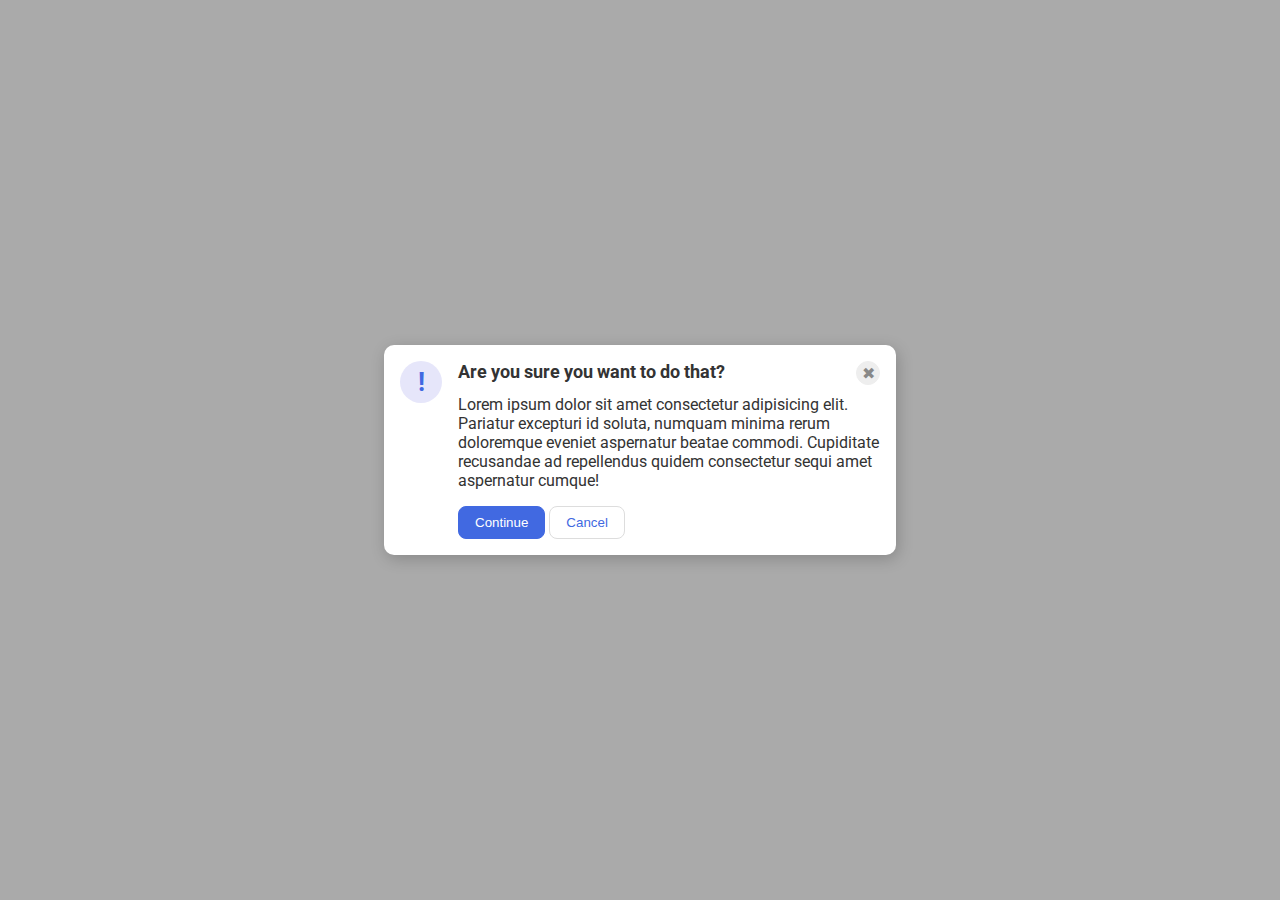
<file: flex/05-flex-modal/index.html>
<!DOCTYPE html>
<html lang="en">
  <head>
    <meta charset="UTF-8" />
    <meta http-equiv="X-UA-Compatible" content="IE=edge" />
    <meta name="viewport" content="width=device-width, initial-scale=1.0" />
    <link rel="stylesheet" href="style.css" />
    <title>Modal</title>
  </head>
  <body>
    <div class="modal">
      <div class="icon">!</div>
      <div class="container">
        <div class="header">
          Are you sure you want to do that?
          <button class="close-button">✖</button>
        </div>
        <div class="text">
          Lorem ipsum dolor sit amet consectetur adipisicing elit. Pariatur
          excepturi id soluta, numquam minima rerum doloremque eveniet
          aspernatur beatae commodi. Cupiditate recusandae ad repellendus quidem
          consectetur sequi amet aspernatur cumque!
        </div>
        <button class="continue">Continue</button>
        <button class="cancel">Cancel</button>
      </div>
    </div>
  </body>
</html>
</file>
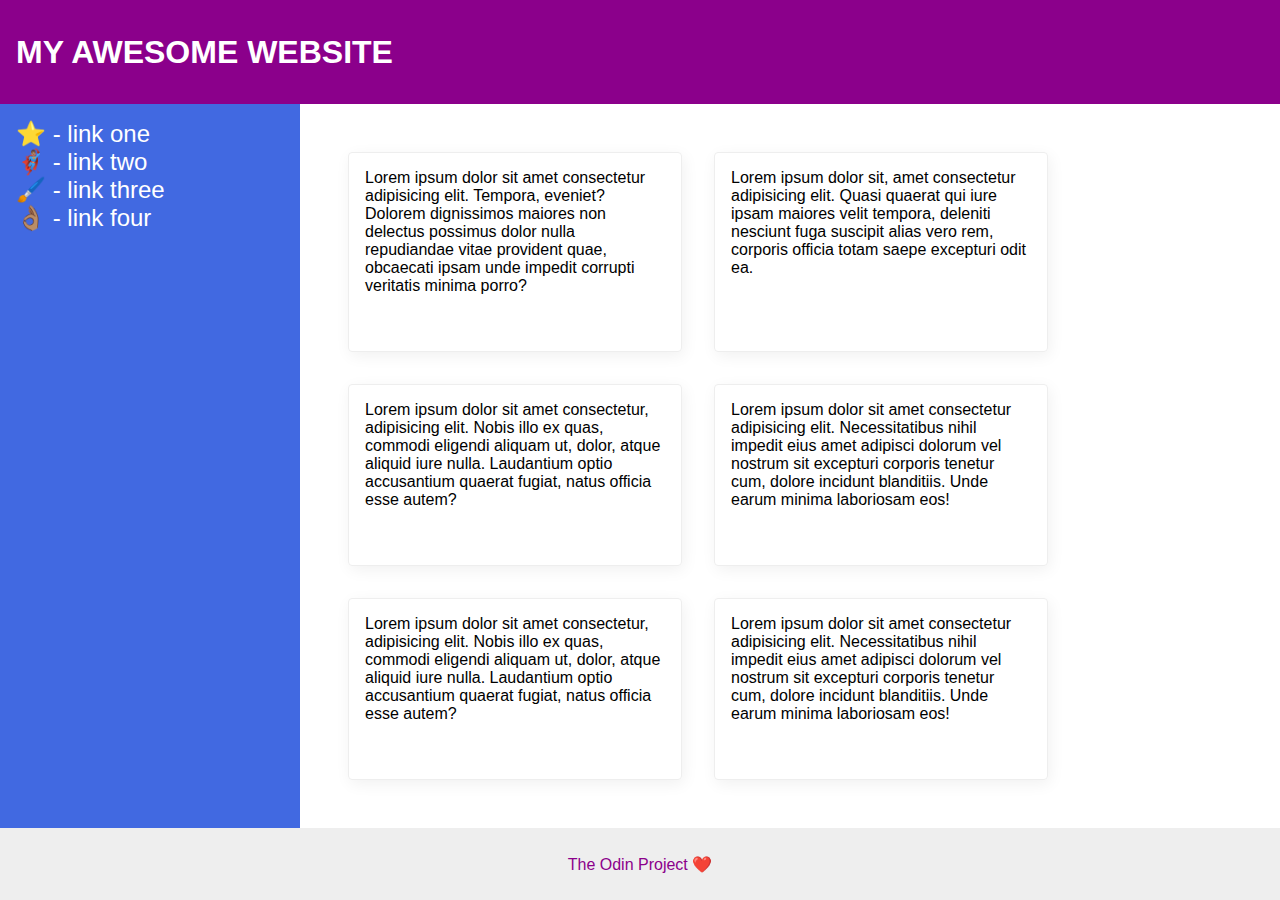
<file: flex/07-flex-layout-2/index.html>
<!DOCTYPE html>
<html lang="en">
  <head>
    <meta charset="UTF-8">
    <meta http-equiv="X-UA-Compatible" content="IE=edge">
    <meta name="viewport" content="width=device-width, initial-scale=1.0">
    <title>The Holy Grail</title>
    <link rel="stylesheet" href="style.css">
  </head>
  <body>
    <div class="header">
      MY AWESOME WEBSITE
    </div>
    <div class="main">
      <div class="sidebar">
       <ul>
        <li><a href="#">⭐ - link one</a></li>
        <li><a href="#">🦸🏽‍♂️ - link two</a></li>
        <li><a href="#">🖌️ - link three</a></li>
        <li><a href="#">👌🏽 - link four</a></li>
        </ul>
     </div>
      <div class="cards">
        <div class="card">Lorem ipsum dolor sit amet consectetur adipisicing elit. Tempora, eveniet? Dolorem dignissimos maiores non delectus possimus dolor nulla repudiandae vitae provident quae, obcaecati ipsam unde impedit corrupti veritatis minima porro?</div>
        <div class="card">Lorem ipsum dolor sit, amet consectetur adipisicing elit. Quasi quaerat qui iure ipsam maiores velit tempora, deleniti nesciunt fuga suscipit alias vero rem, corporis officia totam saepe excepturi odit ea.</div>
        <div class="card">Lorem ipsum dolor sit amet consectetur, adipisicing elit. Nobis illo ex quas, commodi eligendi aliquam ut, dolor, atque aliquid iure nulla. Laudantium optio accusantium quaerat fugiat, natus officia esse autem?</div>
        <div class="card">Lorem ipsum dolor sit amet consectetur adipisicing elit. Necessitatibus nihil impedit eius amet adipisci dolorum vel nostrum sit excepturi corporis tenetur cum, dolore incidunt blanditiis. Unde earum minima laboriosam eos!</div>
        <div class="card">Lorem ipsum dolor sit amet consectetur, adipisicing elit. Nobis illo ex quas, commodi eligendi aliquam ut, dolor, atque aliquid iure nulla. Laudantium optio accusantium quaerat fugiat, natus officia esse autem?</div>
        <div class="card">Lorem ipsum dolor sit amet consectetur adipisicing elit. Necessitatibus nihil impedit eius amet adipisci dolorum vel nostrum sit excepturi corporis tenetur cum, dolore incidunt blanditiis. Unde earum minima laboriosam eos!</div>
      </div>
    </div>
  </div>
    <div class="footer">
      The Odin Project ❤️
    </div>
  </body>
</html>
</file>
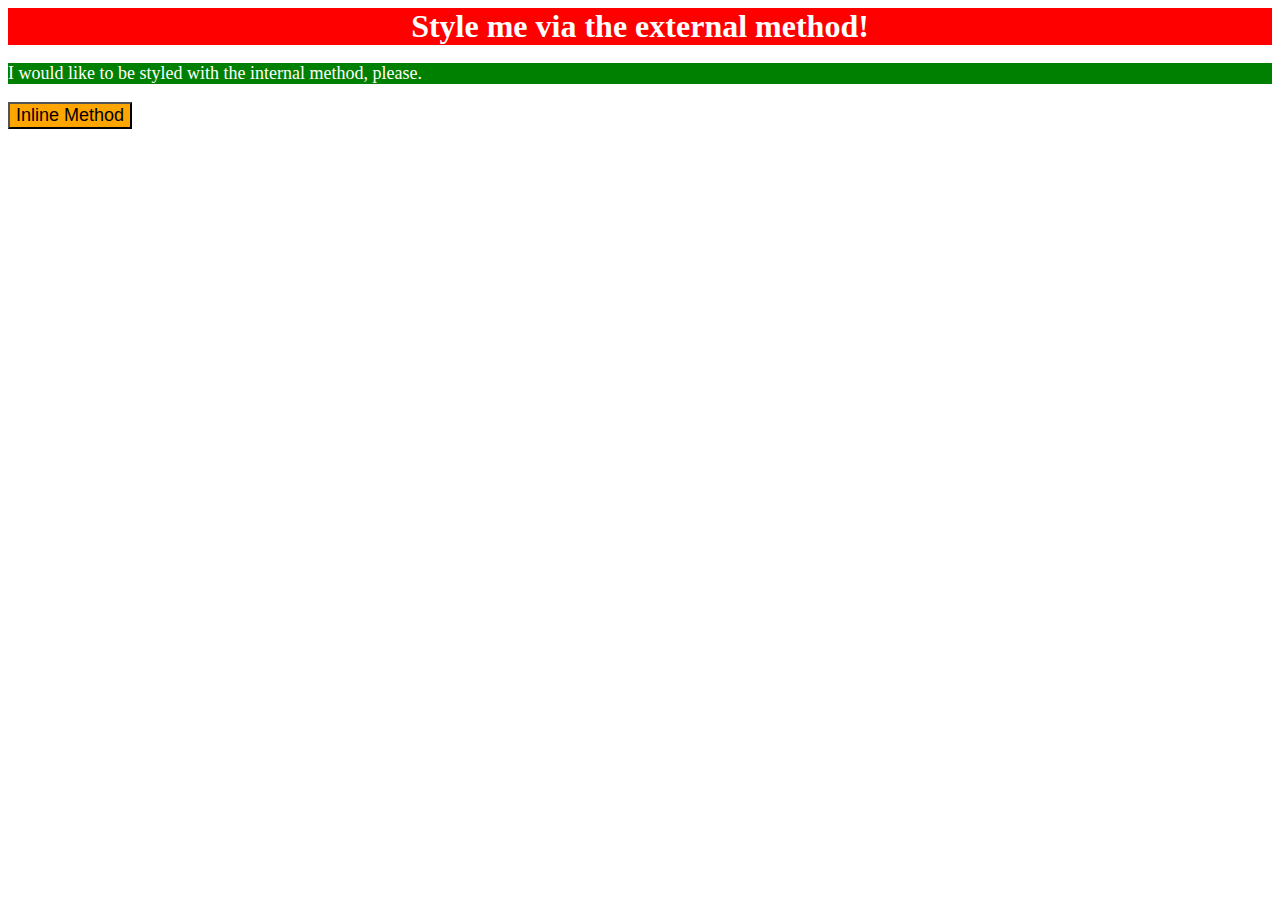
<file: foundations/01-css-methods/index.html>
<!DOCTYPE html>
<html lang="en">
  <head>
    <meta charset="UTF-8" />
    <meta http-equiv="X-UA-Compatible" content="IE=edge" />
    <meta name="viewport" content="width=device-width, initial-scale=1.0" />
    <title>Methods for Adding CSS</title>
    <link rel="stylesheet" href="styles.css" />
    <style>
      p {
        background-color: #008000;
        color: #ffffff;
        font-size: 18px;
      }
    </style>
  </head>
  <body>
    <div>Style me via the external method!</div>
    <p>I would like to be styled with the internal method, please.</p>
    <button style="background-color: #ffa500; font-size: 18px">
      Inline Method
    </button>
  </body>
</html>
</file>
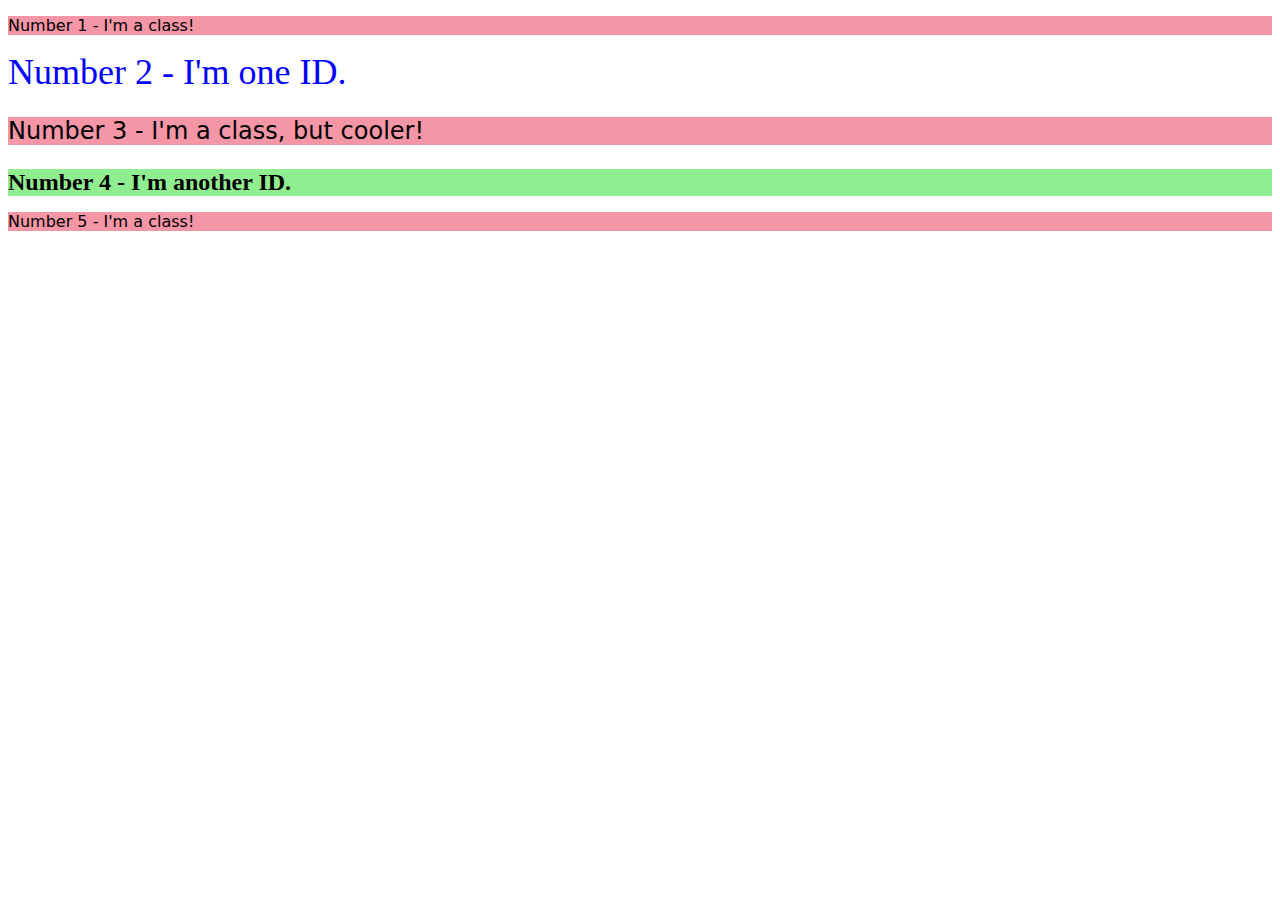
<file: foundations/02-class-id-selectors/index.html>
<!DOCTYPE html>
<html lang="en">
  <head>
    <meta charset="UTF-8" />
    <meta http-equiv="X-UA-Compatible" content="IE=edge" />
    <meta name="viewport" content="width=device-width, initial-scale=1.0" />
    <title>Class and ID Selectors</title>
    <link rel="stylesheet" href="style.css" />
  </head>
  <body>
    <p class="odd">Number 1 - I'm a class!</p>
    <div id="even1">Number 2 - I'm one ID.</div>
    <p class="odd cooler">Number 3 - I'm a class, but cooler!</p>
    <div id="even2">Number 4 - I'm another ID.</div>
    <p class="odd">Number 5 - I'm a class!</p>
  </body>
</html>
</file>
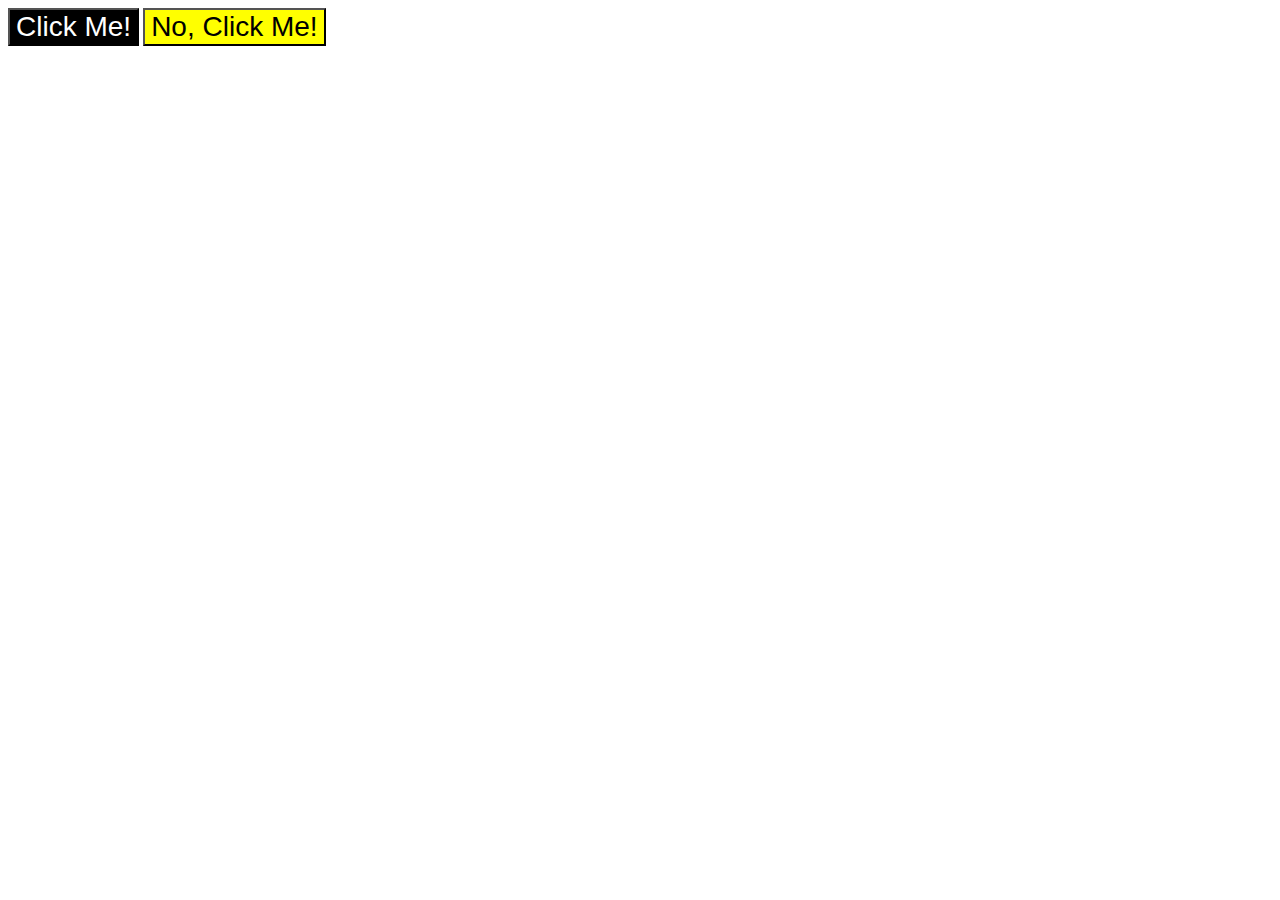
<file: foundations/03-grouping-selectors/index.html>
<!DOCTYPE html>
<html lang="en">
  <head>
    <meta charset="UTF-8" />
    <meta http-equiv="X-UA-Compatible" content="IE=edge" />
    <meta name="viewport" content="width=device-width, initial-scale=1.0" />
    <title>Grouping Selectors</title>
    <link rel="stylesheet" href="style.css" />
  </head>
  <body>
    <button class="left">Click Me!</button>
    <button class="right" ,>No, Click Me!</button>
  </body>
</html>
</file>
<file: flex/05-flex-modal/style.css>
@import url("https://fonts.googleapis.com/css2?family=Roboto:wght@400;700&display=swap");

html,
body {
  height: 100%;
}

body {
  font-family: Roboto, sans-serif;
  margin: 0;
  background: #aaa;
  color: #333;
  /* I'll give you this one for free lol */
  display: flex;
  align-items: center;
  justify-content: center;
}

.modal {
  background: white;
  width: 480px;
  border-radius: 10px;
  box-shadow: 2px 4px 16px rgba(0, 0, 0, 0.2);
  display: flex;
  padding: 16px;
  gap: 16px;
}

.header {
  display: flex;
  justify-content: space-between;
  font-size: 18px;
  font-weight: bold;
}

.icon {
  color: royalblue;
  font-size: 26px;
  font-weight: 700;
  background: lavender;
  width: 42px;
  height: 42px;
  border-radius: 50%;
  display: flex;
  align-items: center;
  justify-content: center;
}

.close-button {
  background: #eee;
  border-radius: 50%;
  color: #888;
  font-weight: 400;
  font-size: 16px;
  height: 24px;
  width: 24px;
  display: flex;
  align-items: center;
  justify-content: center;
  border: 1px solid #eee;
  padding: 0;
}

button {
  cursor: pointer;
  padding: 8px 16px;
  border-radius: 8px;
}

button.continue {
  background: royalblue;
  border: 1px solid royalblue;
  color: white;
}

button.cancel {
  background: white;
  border: 1px solid #ddd;
  color: royalblue;
}

.icon {
  flex-shrink: 0;
}

.text {
  margin-top: 10px;
  margin-bottom: 16px;
}
</file>
<file: flex/07-flex-layout-2/style.css>
body {
  font-family: -apple-system, BlinkMacSystemFont, "Segoe UI", Roboto, Oxygen,
    Ubuntu, Cantarell, "Open Sans", "Helvetica Neue", sans-serif;
  margin: 0;
  min-height: 100vh;
  display: flex;
  flex-direction: column;
}

.header {
  height: 72px;
  background: darkmagenta;
  color: white;
  display: flex;
  align-items: center;
  font-size: 32px;
  font-weight: bold;
  padding: 16px;
}

.main {
  flex: 1;
  display: flex;
}

.cards {
  padding: 32px;
  display: flex;
  flex-wrap: wrap;
}

.footer {
  height: 72px;
  background: #eee;
  color: darkmagenta;
  display: flex;
  justify-content: center;
  align-items: center;
}

.sidebar {
  width: 300px;
  background: royalblue;
  box-sizing: border-box;
  flex-shrink: 0;
  padding: 16px;
}

.card {
  border: 1px solid #eee;
  box-shadow: 2px 4px 16px rgba(0, 0, 0, 0.06);
  border-radius: 4px;
  margin: 16px;
  padding: 16px;
  width: 300px;
}

ul {
  list-style-type: none;
  margin: 0px;
  padding: 0px;
}

a {
  text-decoration: none;
  color: white;
  font-size: 24px;
}
</file>
<file: foundations/01-css-methods/styles.css>
div {
  background-color: #ff0000;
  color: #ffffff;
  font-size: 32px;
  font-weight: bold;
  text-align: center;
}
</file>
<file: foundations/02-class-id-selectors/style.css>
.odd {
  font-family: "Verdana", "DejaVu Sans", sans-serif;
  background-color: rgb(244, 150, 166);
}

#even1 {
  color: #0000ff;
  font-size: 36px;
}

.odd.cooler {
  font-size: 24px;
}

#even2 {
  background-color: #90ee90;
  font-size: 24px;
  font-weight: bold;
}
</file>
<file: foundations/03-grouping-selectors/style.css>
.left,
.right {
  font-size: 28px;
  font-family: "Helvetica", "Times New Roman", sans-serif;
}

.left {
  background-color: #000000;
  color: #ffffff;
}

.right {
  background-color: #ffff00;
}
</file>
